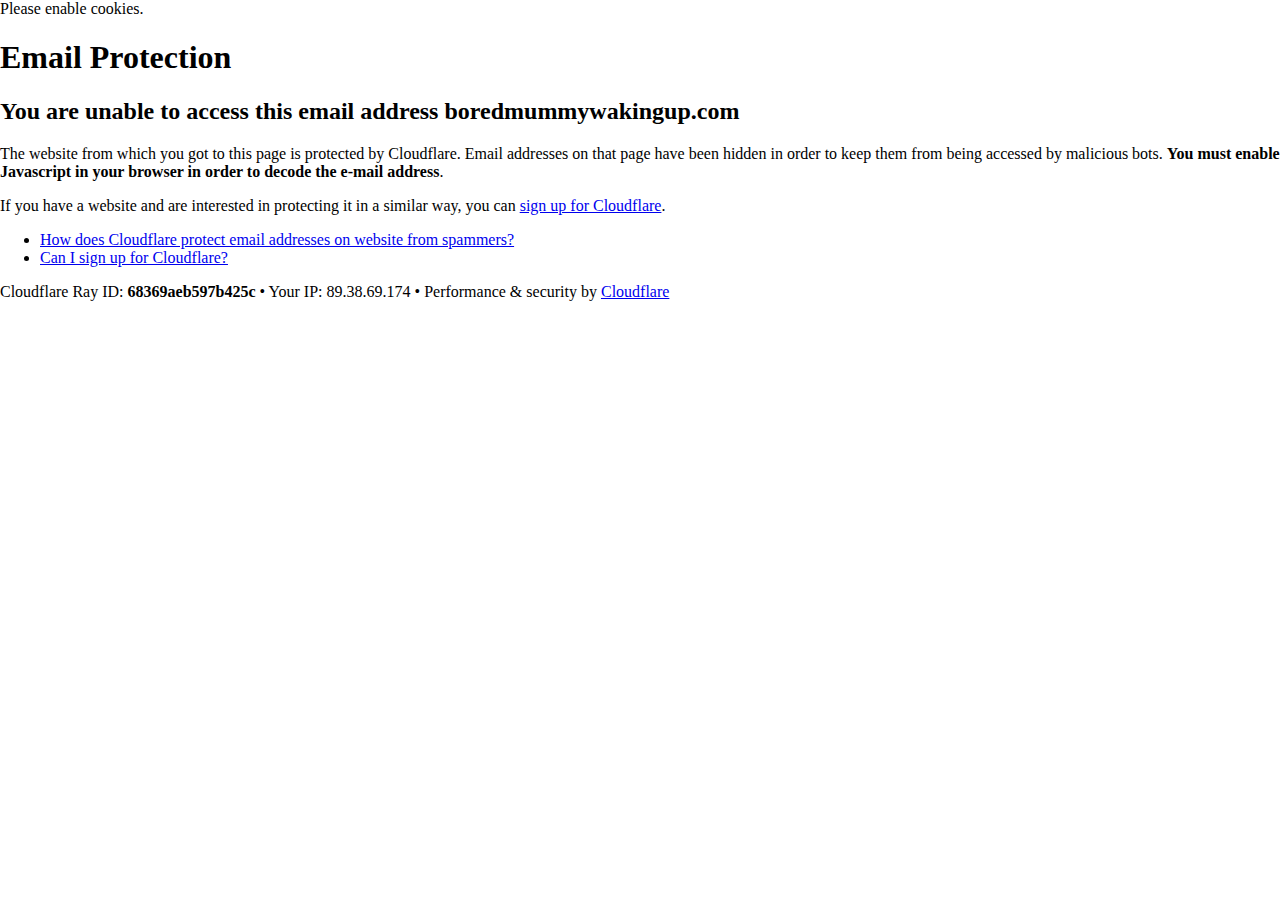
<file: cdn-cgi/l/email-protection.html>
<!DOCTYPE html>
<!--[if lt IE 7]> <html class="no-js ie6 oldie" lang="en-US"> <![endif]-->
<!--[if IE 7]>    <html class="no-js ie7 oldie" lang="en-US"> <![endif]-->
<!--[if IE 8]>    <html class="no-js ie8 oldie" lang="en-US"> <![endif]-->
<!--[if gt IE 8]><!--> <html class="no-js" lang="en-US"> <!--<![endif]-->

<!-- Mirrored from boredmummywakingup.com/cdn-cgi/l/email-protection by HTTrack Website Copier/3.x [XR&CO'2014], Mon, 23 Aug 2021 19:05:20 GMT -->
<!-- Added by HTTrack --><meta http-equiv="content-type" content="text/html;charset=UTF-8" /><!-- /Added by HTTrack -->
<head>
<title>Email Protection | Cloudflare</title>
<meta charset="UTF-8" />
<meta http-equiv="Content-Type" content="text/html; charset=UTF-8" />
<meta http-equiv="X-UA-Compatible" content="IE=Edge,chrome=1" />
<meta name="robots" content="noindex, nofollow" />
<meta name="viewport" content="width=device-width,initial-scale=1" />
<link rel="stylesheet" id="cf_styles-css" href="https://boredmummywakingup.com/cdn-cgi/styles/cf.errors.css" type="text/css" media="screen,projection" />
<!--[if lt IE 9]><link rel="stylesheet" id='cf_styles-ie-css' href="/cdn-cgi/styles/cf.errors.ie.css" type="text/css" media="screen,projection" /><![endif]-->
<style type="text/css">body{margin:0;padding:0}</style>


<!--[if gte IE 10]><!-->
<script>
  if (!navigator.cookieEnabled) {
    window.addEventListener('DOMContentLoaded', function () {
      var cookieEl = document.getElementById('cookie-alert');
      cookieEl.style.display = 'block';
    })
  }
</script>
<!--<![endif]-->


</head>
<body>
  <div id="cf-wrapper">
    <div class="cf-alert cf-alert-error cf-cookie-error" id="cookie-alert" data-translate="enable_cookies">Please enable cookies.</div>
    <div id="cf-error-details" class="cf-error-details-wrapper">
      <div class="cf-wrapper cf-header cf-error-overview">
        <h1 data-translate="block_headline">Email Protection</h1>
        <h2 class="cf-subheadline"><span data-translate="unable_to_access">You are unable to access this email address</span> boredmummywakingup.com</h2>
      </div><!-- /.header -->

      <div class="cf-section cf-wrapper">
        <div class="cf-columns two">
          <div class="cf-column">
            <p>The website from which you got to this page is protected by Cloudflare. Email addresses on that page have been hidden in order to keep them from being accessed by malicious bots. <strong>You must enable Javascript in your browser in order to decode the e-mail address</strong>.</p>
            <p>If you have a website and are interested in protecting it in a similar way, you can <a rel="noopener noreferrer" href="https://www.cloudflare.com/sign-up?utm_source=email_protection">sign up for Cloudflare</a>.</p>
          </div>

          <div class="cf-column">
            <div class="grid_4">
              <div class="rail">
                  <div class="panel">
                      <ul class="nobullets">
                        <li><a rel="noopener noreferrer" class="modal-link-faq" href="https://support.cloudflare.com/hc/en-us/articles/200170016-What-is-Email-Address-Obfuscation-">How does Cloudflare protect email addresses on website from spammers?</a></li>
                        <li><a rel="noopener noreferrer" class="modal-link-faq" href="https://support.cloudflare.com/hc/en-us/categories/200275218-Getting-Started">Can I sign up for Cloudflare?</a></li>
                    </ul>
                </div>
              </div>
            </div>
          </div>
        </div>
      </div><!-- /.section -->

      <div class="cf-error-footer cf-wrapper w-240 lg:w-full py-10 sm:py-4 sm:px-8 mx-auto text-center sm:text-left border-solid border-0 border-t border-gray-300">
  <p class="text-13">
    <span class="cf-footer-item sm:block sm:mb-1">Cloudflare Ray ID: <strong class="font-semibold">68369aeb597b425c</strong></span>
    <span class="cf-footer-separator sm:hidden">&bull;</span>
    <span class="cf-footer-item sm:block sm:mb-1"><span>Your IP</span>: 89.38.69.174</span>
    <span class="cf-footer-separator sm:hidden">&bull;</span>
    <span class="cf-footer-item sm:block sm:mb-1"><span>Performance &amp; security by</span> <a rel="noopener noreferrer" href="https://www.cloudflare.com/5xx-error-landing" id="brand_link" target="_blank">Cloudflare</a></span>
    
  </p>
</div><!-- /.error-footer -->


    </div><!-- /#cf-error-details -->
  </div><!-- /#cf-wrapper -->

  <script type="text/javascript">
  window._cf_translation = {};
  
  
</script>

</body>

<!-- Mirrored from boredmummywakingup.com/cdn-cgi/l/email-protection by HTTrack Website Copier/3.x [XR&CO'2014], Mon, 23 Aug 2021 19:05:20 GMT -->
</html>
</file>
